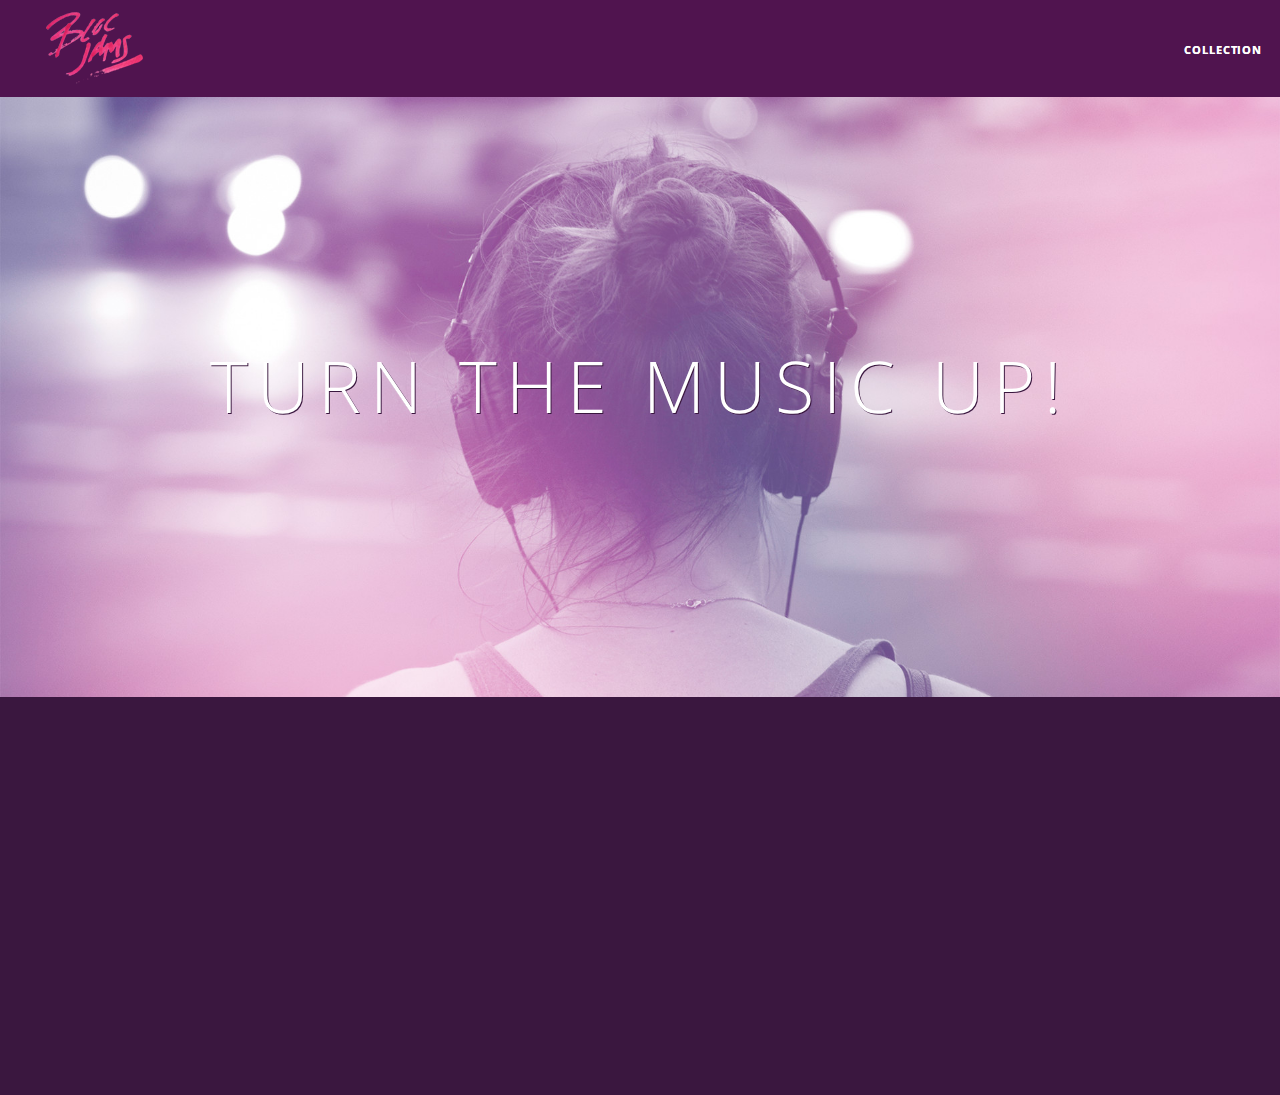
<file: index.html>
<!DOCTYPE html>
<html>
    <head>
    <title>Bloc Jams</title>
    <meta name="viewport" content="width=device-width, initial-scale=1">
    <link rel="stylesheet" type="text/css" href="http://fonts.googleapis.com/css?family=Open+Sans:400,800,600,700,300">
    <link rel="stylesheet" type="text/css" href="http://code.ionicframework.com/ionicons/2.0.1/css/ionicons.min.css">
    <link rel="stylesheet" type="text/css" href="styles/main.css">
    <link rel="stylesheet" type="text/css" href="styles/landing.css">
    </head>
<body>
  <body class="landing">
    <nav> <!-- navigation bar -->
      <nav class="navbar"> <!-- nav bar -->
        <a href="index.html" class="logo">
          <a href="index.html" class="logo">
             <img src="assets/images/bloc_jams_logo.png" alt="bloc jams logo">
         </a>
         <div class="links-container">
             <a href="collection.html" class="navbar-link">collection</a>
         </div>
      </a>
      <div class="links-container">
          <a href="collection.html" class="navbar-link">collection</a>
      </div>
    </nav>
    <section> <!-- hero content -->
      <section class="hero-content"> <!-- hero content -->
        <h1 class="hero-title">Turn the music up!</h1>
    </section>
                 <section class="selling-points container"> <!-- selling points -->
             <div class="point column third">
                 <span class="ion-music-note"></span>
                 <h5 class="point-title">Choose your music</h5>
                 <p class="point-description">The world is full of music; why should you have to listen to music that someone else chose?</p>
             </div>
                 <div class="point column third">
                 <span class="ion-radio-waves"></span>
                 <h5 class="point-title">Unlimited, streaming, ad-free</h5>
                 <p class="point-description">No arbitrary limits. No distractions.</p>
             </div>
                <div class="point column third">
                <span class="ion-iphone"></span>
                <h5 class="point-title">Mobile enabled</h5>
                <p class="point-description">Listen to your music on the go. This streaming service is available on all mobile platforms.</p>
             </div>
    </section>
    <script src="https://code.jquery.com/jquery-2.1.3.min.js"></script>
    <script src="scripts/landing.js"></script>
</body>
</html>
</file>
<file: styles/landing.css>
body.landing {
    background-color: rgb(58,23,63);
}

.hero-content {
    position: relative;
    min-height: 600px;
    background-image: url(../assets/images/bloc_jams_bg.jpg);
    background-repeat: no-repeat;
    background-position: center center;
    background-size: cover;
}

.hero-content .hero-title {
    position: absolute;
    top: 40%;
    -webkit-transform: translateY(-50%);
    -moz-transform: translateY(-50%);
    transform: translateY(-50%);
    width: 100%;
    text-align: center;
    font-size: 4rem;
    font-weight: 300;
    text-transform: uppercase;
    letter-spacing: 0.5rem;
    text-shadow: 1px 1px 0px rgb(58,23,63);
}

.selling-points {
    position: relative;
}

.point {
    position: relative;
    padding: 4rem;
    text-align: center;
    opacity: 0;
     -webkit-transform: scaleX(0.9) translateY(3rem);
     -moz-transform: scaleX(0.9) translateY(3rem);
     transform: scaleX(0.9) translateY(3rem);
     -webkit-transition: all 0.25s ease-in-out;
     -moz-transition: all 0.25s ease-in-out;
     transition: all 0.25s ease-in-out;
     -webkit-transition-delay: 0.2s;
     -moz-transition-delay: 0.2s;
     transition-delay: 0.2s;

}

.point  .point-title {
    font-size: 1.25rem;
}

.ion-music-note,
.ion-radio-waves,
.ion-iphone {
    color: rgb(233,50,117);
    font-size: 5rem;
}
</file>
<file: styles/main.css>
/*! normalize.css v7.0.0 | MIT License | github.com/necolas/normalize.css */

/* Document
   ========================================================================== */

/**
 * 1. Correct the line height in all browsers.
 * 2. Prevent adjustments of font size after orientation changes in
 *    IE on Windows Phone and in iOS.
 */

html {
  line-height: 1.15; /* 1 */
  -ms-text-size-adjust: 100%; /* 2 */
  -webkit-text-size-adjust: 100%; /* 2 */
}

/* Sections
   ========================================================================== */

/**
 * Remove the margin in all browsers (opinionated).
 */

body {
  margin: 0;
}

/**
 * Add the correct display in IE 9-.
 */

article,
aside,
footer,
header,
nav,
section {
  display: block;
}

/**
 * Correct the font size and margin on `h1` elements within `section` and
 * `article` contexts in Chrome, Firefox, and Safari.
 */

h1 {
  font-size: 2em;
  margin: 0.67em 0;
}

/* Grouping content
   ========================================================================== */

/**
 * Add the correct display in IE 9-.
 * 1. Add the correct display in IE.
 */

figcaption,
figure,
main { /* 1 */
  display: block;
}

/**
 * Add the correct margin in IE 8.
 */

figure {
  margin: 1em 40px;
}

/**
 * 1. Add the correct box sizing in Firefox.
 * 2. Show the overflow in Edge and IE.
 */

hr {
  box-sizing: content-box; /* 1 */
  height: 0; /* 1 */
  overflow: visible; /* 2 */
}

/**
 * 1. Correct the inheritance and scaling of font size in all browsers.
 * 2. Correct the odd `em` font sizing in all browsers.
 */

pre {
  font-family: monospace, monospace; /* 1 */
  font-size: 1em; /* 2 */
}

/* Text-level semantics
   ========================================================================== */

/**
 * 1. Remove the gray background on active links in IE 10.
 * 2. Remove gaps in links underline in iOS 8+ and Safari 8+.
 */

a {
  background-color: transparent; /* 1 */
  -webkit-text-decoration-skip: objects; /* 2 */
}

/**
 * 1. Remove the bottom border in Chrome 57- and Firefox 39-.
 * 2. Add the correct text decoration in Chrome, Edge, IE, Opera, and Safari.
 */

abbr[title] {
  border-bottom: none; /* 1 */
  text-decoration: underline; /* 2 */
  text-decoration: underline dotted; /* 2 */
}

/**
 * Prevent the duplicate application of `bolder` by the next rule in Safari 6.
 */

b,
strong {
  font-weight: inherit;
}

/**
 * Add the correct font weight in Chrome, Edge, and Safari.
 */

b,
strong {
  font-weight: bolder;
}

/**
 * 1. Correct the inheritance and scaling of font size in all browsers.
 * 2. Correct the odd `em` font sizing in all browsers.
 */

code,
kbd,
samp {
  font-family: monospace, monospace; /* 1 */
  font-size: 1em; /* 2 */
}

/**
 * Add the correct font style in Android 4.3-.
 */

dfn {
  font-style: italic;
}

/**
 * Add the correct background and color in IE 9-.
 */

mark {
  background-color: #ff0;
  color: #000;
}

/**
 * Add the correct font size in all browsers.
 */

small {
  font-size: 80%;
}

/**
 * Prevent `sub` and `sup` elements from affecting the line height in
 * all browsers.
 */

sub,
sup {
  font-size: 75%;
  line-height: 0;
  position: relative;
  vertical-align: baseline;
}

sub {
  bottom: -0.25em;
}

sup {
  top: -0.5em;
}

/* Embedded content
   ========================================================================== */

/**
 * Add the correct display in IE 9-.
 */

audio,
video {
  display: inline-block;
}

/**
 * Add the correct display in iOS 4-7.
 */

audio:not([controls]) {
  display: none;
  height: 0;
}

/**
 * Remove the border on images inside links in IE 10-.
 */

img {
  border-style: none;
}

/**
 * Hide the overflow in IE.
 */

svg:not(:root) {
  overflow: hidden;
}

/* Forms
   ========================================================================== */

/**
 * 1. Change the font styles in all browsers (opinionated).
 * 2. Remove the margin in Firefox and Safari.
 */

button,
input,
optgroup,
select,
textarea {
  font-family: sans-serif; /* 1 */
  font-size: 100%; /* 1 */
  line-height: 1.15; /* 1 */
  margin: 0; /* 2 */
}

/**
 * Show the overflow in IE.
 * 1. Show the overflow in Edge.
 */

button,
input { /* 1 */
  overflow: visible;
}

/**
 * Remove the inheritance of text transform in Edge, Firefox, and IE.
 * 1. Remove the inheritance of text transform in Firefox.
 */

button,
select { /* 1 */
  text-transform: none;
}

/**
 * 1. Prevent a WebKit bug where (2) destroys native `audio` and `video`
 *    controls in Android 4.
 * 2. Correct the inability to style clickable types in iOS and Safari.
 */

button,
html [type="button"], /* 1 */
[type="reset"],
[type="submit"] {
  -webkit-appearance: button; /* 2 */
}

/**
 * Remove the inner border and padding in Firefox.
 */

button::-moz-focus-inner,
[type="button"]::-moz-focus-inner,
[type="reset"]::-moz-focus-inner,
[type="submit"]::-moz-focus-inner {
  border-style: none;
  padding: 0;
}

/**
 * Restore the focus styles unset by the previous rule.
 */

button:-moz-focusring,
[type="button"]:-moz-focusring,
[type="reset"]:-moz-focusring,
[type="submit"]:-moz-focusring {
  outline: 1px dotted ButtonText;
}

/**
 * Correct the padding in Firefox.
 */

fieldset {
  padding: 0.35em 0.75em 0.625em;
}

/**
 * 1. Correct the text wrapping in Edge and IE.
 * 2. Correct the color inheritance from `fieldset` elements in IE.
 * 3. Remove the padding so developers are not caught out when they zero out
 *    `fieldset` elements in all browsers.
 */

legend {
  box-sizing: border-box; /* 1 */
  color: inherit; /* 2 */
  display: table; /* 1 */
  max-width: 100%; /* 1 */
  padding: 0; /* 3 */
  white-space: normal; /* 1 */
}

/**
 * 1. Add the correct display in IE 9-.
 * 2. Add the correct vertical alignment in Chrome, Firefox, and Opera.
 */

progress {
  display: inline-block; /* 1 */
  vertical-align: baseline; /* 2 */
}

/**
 * Remove the default vertical scrollbar in IE.
 */

textarea {
  overflow: auto;
}

/**
 * 1. Add the correct box sizing in IE 10-.
 * 2. Remove the padding in IE 10-.
 */

[type="checkbox"],
[type="radio"] {
  box-sizing: border-box; /* 1 */
  padding: 0; /* 2 */
}

/**
 * Correct the cursor style of increment and decrement buttons in Chrome.
 */

[type="number"]::-webkit-inner-spin-button,
[type="number"]::-webkit-outer-spin-button {
  height: auto;
}

/**
 * 1. Correct the odd appearance in Chrome and Safari.
 * 2. Correct the outline style in Safari.
 */

[type="search"] {
  -webkit-appearance: textfield; /* 1 */
  outline-offset: -2px; /* 2 */
}

/**
 * Remove the inner padding and cancel buttons in Chrome and Safari on macOS.
 */

[type="search"]::-webkit-search-cancel-button,
[type="search"]::-webkit-search-decoration {
  -webkit-appearance: none;
}

/**
 * 1. Correct the inability to style clickable types in iOS and Safari.
 * 2. Change font properties to `inherit` in Safari.
 */

::-webkit-file-upload-button {
  -webkit-appearance: button; /* 1 */
  font: inherit; /* 2 */
}

/* Interactive
   ========================================================================== */

/*
 * Add the correct display in IE 9-.
 * 1. Add the correct display in Edge, IE, and Firefox.
 */

details, /* 1 */
menu {
  display: block;
}

/*
 * Add the correct display in all browsers.
 */

summary {
  display: list-item;
}

/* Scripting
   ========================================================================== */

/**
 * Add the correct display in IE 9-.
 */

canvas {
  display: inline-block;
}

/**
 * Add the correct display in IE.
 */

template {
  display: none;
}

/* Hidden
   ========================================================================== */

/**
 * Add the correct display in IE 10-.
 */

[hidden] {
  display: none;
}

*, *:before, *:after {
    -moz-box-sizing: border-box;
    -webkit-box-sizing: border-box;
    box-sizing: border-box;
}

html {
    height: 100%;
    font-size: 100%;
}

body {
    font-family: 'Open Sans';
    color: white;
    min-height: 100%;
}

.navbar {
    position: relative;
    padding: 0.5rem;
    background-color: rgba(101,18,95,0.5);
    z-index: 1;
}

.navbar > .logo {
    position: relative;
    left: 2rem;
    cursor: pointer;  /* produces the finger-pointer icon when you hover over the logo */
 }

 .navbar .links-container {
     display: table;
     position: absolute;
     top: 0;
     right: 0;
     height: 100px;
     color: white;
 }

 .links-container .navbar-link {
     display: table-cell;
     position: relative;
     height: 100%;
     padding-left: 1rem;
     padding-right: 1rem;
     /* #3 */
     vertical-align: middle;
     color: white;
     font-size: 0.625rem;
     letter-spacing: 0.05rem;
     font-weight: 700;
     text-transform: uppercase;
     /* #4 */
     text-decoration: none;
     cursor: pointer;
 }

   /* #5 */
 .links-container .navbar-link:hover {
     color: rgb(233,50,117);
 }
}

.container {
     margin: 0 auto;
     max-width: 64rem;
 }

 .container.narrow {
    max-width: 56rem;
}

/* Medium and small screens (640px) */
 @media (min-width: 640px) {
   html { font-size: 112%; }
   /* Style information will go here */
 }

 .column {
         float: left;
         padding-left: 1rem;
         padding-right: 1rem;
     }

   .column.full { width: 100%; }
   .column.two-thirds { width: 66.7%; }
   .column.half { width: 50%; }
   .column.third { width: 33.3%; }
   .column.fourth { width: 25%; }
   .column.flow-opposite { float: right; }

}

 /* Large screens (1024px) */
 @media (min-width: 1024px) {
   html { font-size: 120%; }
   /* Style information will go here */
 }
</file>
